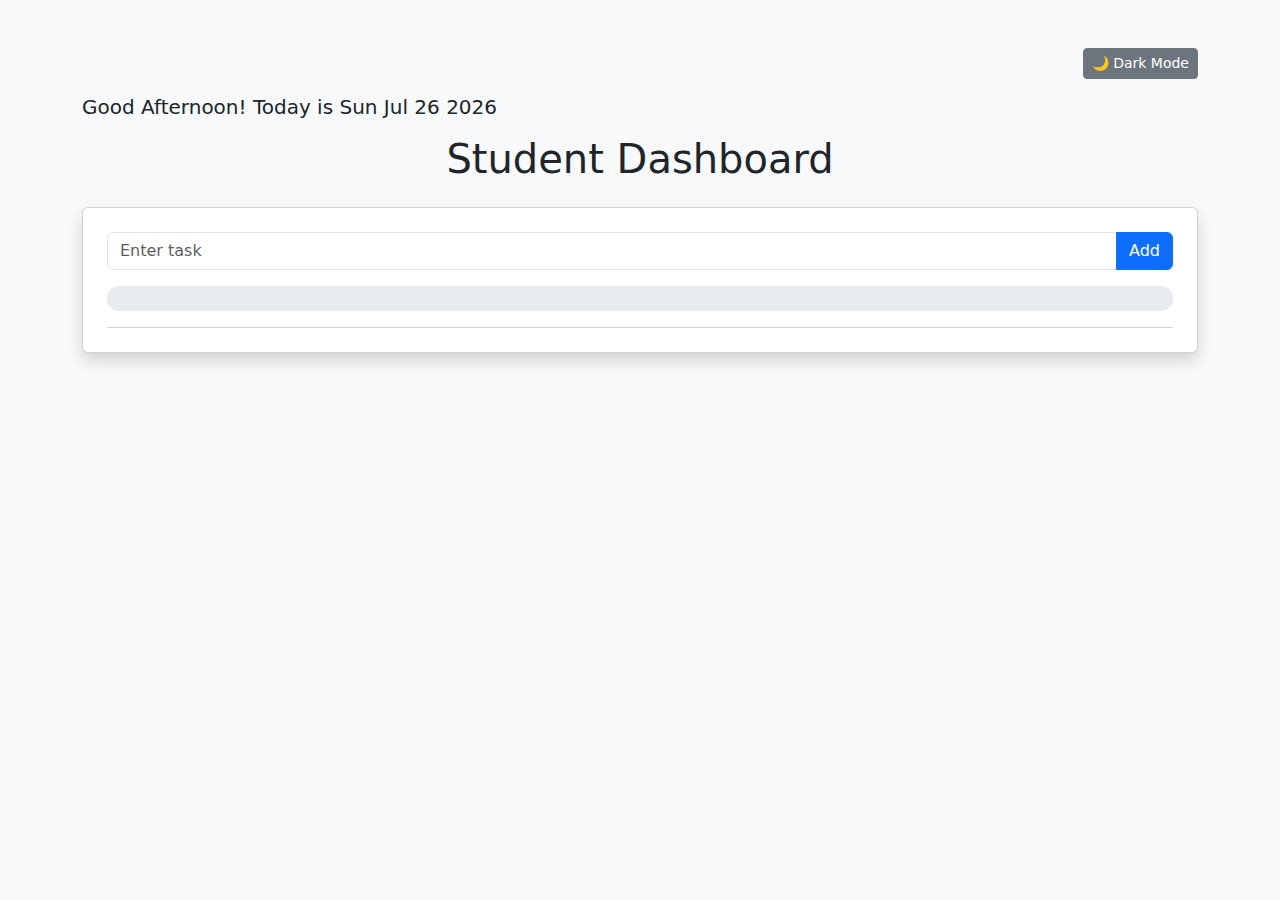
<file: index.html>
<!DOCTYPE html>
<html lang="en">
<head>
  <meta charset="UTF-8">
  <meta name="viewport" content="width=device-width, initial-scale=1.0">
  <title>Student Dashboard</title>
  <link href="https://cdn.jsdelivr.net/npm/bootstrap@5.3.0/dist/css/bootstrap.min.css" rel="stylesheet">
  <link rel="stylesheet" href="styles.css">
</head>
<body class="bg-light">

<div class="container py-5">

    <div class="text-end mb-3">
  <button id="themeToggle" class="btn btn-secondary btn-sm">🌙 Dark Mode</button>
</div>
   <h5 id="greeting" class="mb-3"></h5>
  <h1 class="text-center mb-4">Student Dashboard</h1>

 <div class="card p-4 shadow">

  <div class="input-group mb-3">
    <input type="text" id="taskInput" class="form-control" placeholder="Enter task">
    <button class="btn btn-primary" id="addBtn">Add</button>
  </div>

  <div class="progress mb-3">
   <div id="progressBar" class="progress-bar bg-success">0%</div>
  </div>

  <ul id="taskList" class="list-group"></ul>

</div>

<script src="script.js"></script>
</body>
</html>
</file>
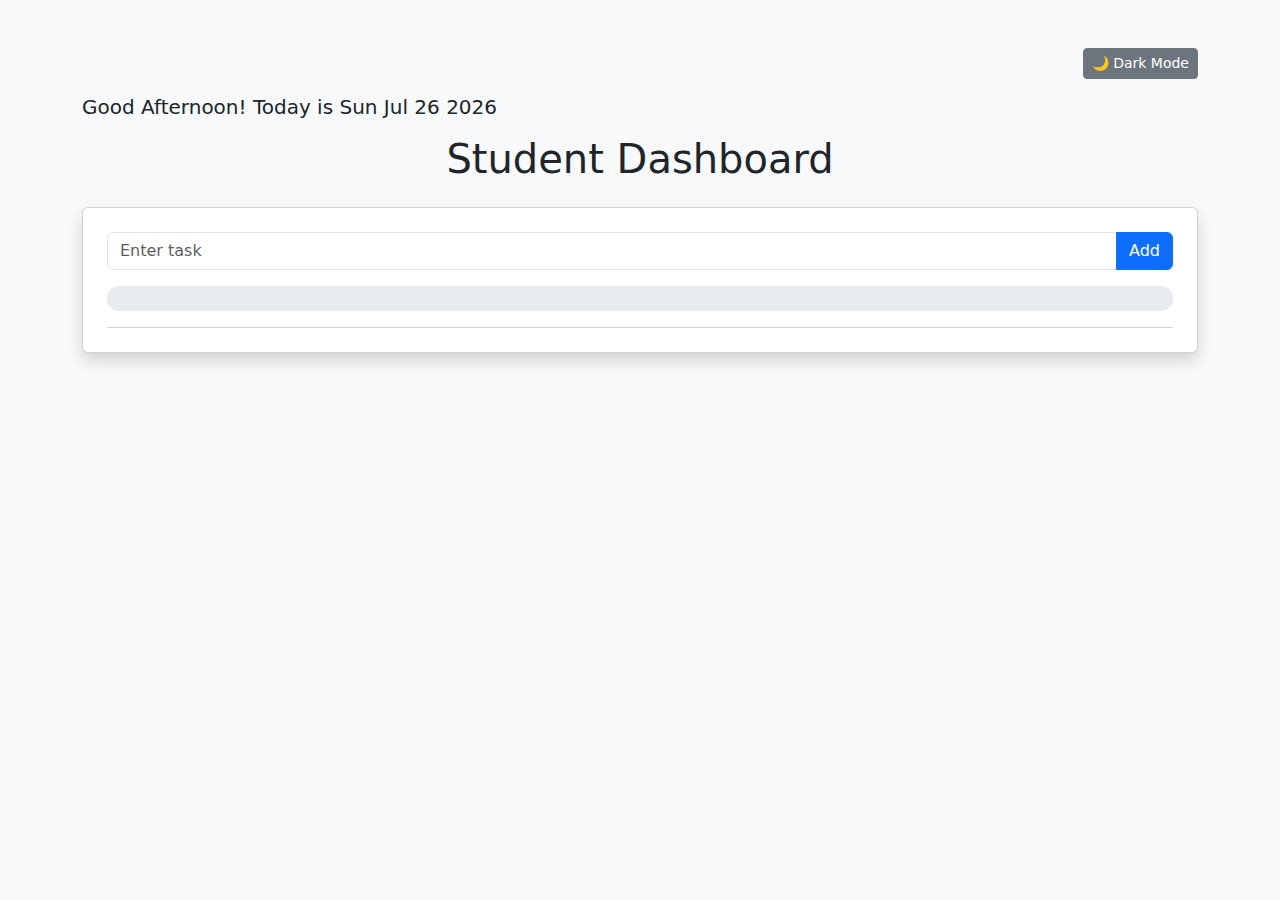
<file: Smart Student Dashboard/index.html>
<!DOCTYPE html>
<html lang="en">
<head>
  <meta charset="UTF-8">
  <meta name="viewport" content="width=device-width, initial-scale=1.0">
  <title> Student Smart Dashboard</title>
  <link href="https://cdn.jsdelivr.net/npm/bootstrap@5.3.0/dist/css/bootstrap.min.css" rel="stylesheet">
  <link rel="stylesheet" href="styles.css">
</head>
<body class="bg-light">

<div class="container py-5">

    <div class="text-end mb-3">
  <button id="themeToggle" class="btn btn-secondary btn-sm">🌙 Dark Mode</button>
</div>
   <h5 id="greeting" class="mb-3"></h5>
  <h1 class="text-center mb-4">Student Dashboard</h1>

 <div class="card p-4 shadow">

  <div class="input-group mb-3">
    <input type="text" id="taskInput" class="form-control" placeholder="Enter task">
    <button class="btn btn-primary" id="addBtn">Add</button>
  </div>

  <div class="progress mb-3">
   <div id="progressBar" class="progress-bar bg-success">0%</div>
  </div>

  <ul id="taskList" class="list-group"></ul>

</div>

<script src="script.js"></script>
</body>
</html>
</file>
<file: styles.css>
body.dark {
  background-color: #0a0a0a !important;
  color: white;
}

body.dark.bg-light {
  background-color: #0a0a0a !important;
}

body.dark .card {
  background-color: #1a1a1a;
}

body.dark .list-group-item {
  background-color: #2a2a2a;
  color: white;
}

body.dark .form-control {
  background-color: #2a2a2a;
  color: white;
  border: none;
}

body.dark .form-control::placeholder {
  color: #aaa;
}

/* Animate task appearance */
#taskList li {
  opacity: 0;
  transform: translateY(-10px);
  transition: all 0.3s ease;
}

#taskList li.show {
  opacity: 1;
  transform: translateY(0);
}

/* Button hover effects */
button:hover {
  transform: scale(1.05);
  transition: transform 0.2s;
}

/* Progress bar smooth transition */
.progress-bar {
  transition: width 0.5s ease;
}

.progress {
  height: 25px;
  border-radius: 12px;
}
</file>
<file: Smart Student Dashboard/styles.css>
body.dark {
  background-color: #0a0a0a !important;
  color: white;
}

body.dark.bg-light {
  background-color: #0a0a0a !important;
}

body.dark .card {
  background-color: #1a1a1a;
}

body.dark .list-group-item {
  background-color: #2a2a2a;
  color: white;
}

body.dark .form-control {
  background-color: #2a2a2a;
  color: white;
  border: none;
}

body.dark .form-control::placeholder {
  color: #aaa;
}

/* Animate task appearance */
#taskList li {
  opacity: 0;
  transform: translateY(-10px);
  transition: all 0.3s ease;
}

#taskList li.show {
  opacity: 1;
  transform: translateY(0);
}

/* Button hover effects */
button:hover {
  transform: scale(1.05);
  transition: transform 0.2s;
}

/* Progress bar smooth transition */
.progress-bar {
  transition: width 0.5s ease;
}

.progress {
  height: 25px;
  border-radius: 12px;
}
</file>
